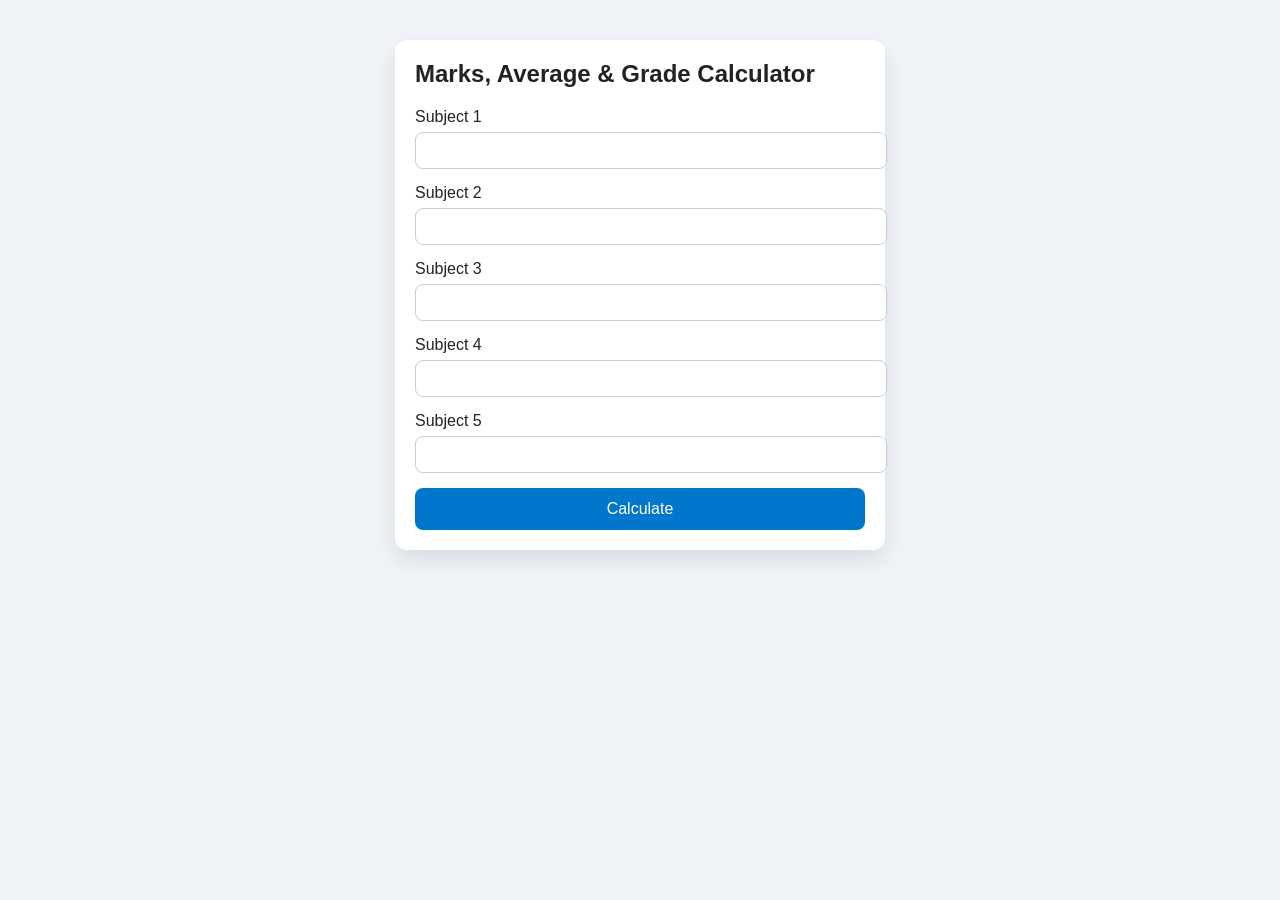
<file: WEB DEV END SEM/index.html>
<!DOCTYPE html>
<html lang="en">
<head>
  <meta charset="UTF-8" />
  <meta name="viewport" content="width=device-width, initial-scale=1.0" />
  <title>Student Marks Calculator</title>
  <link rel="stylesheet" href="styles.css" />
</head>
<body>
  <main class="container">
    <h1>Marks, Average & Grade Calculator</h1>

    <form id="marksForm" class="marks-form">
      <div class="field">
        <label for="subject1">Subject 1</label>
        <input type="number" id="subject1" name="subject1" min="0" max="100" required />
      </div>
      <div class="field">
        <label for="subject2">Subject 2</label>
        <input type="number" id="subject2" name="subject2" min="0" max="100" required />
      </div>
      <div class="field">
        <label for="subject3">Subject 3</label>
        <input type="number" id="subject3" name="subject3" min="0" max="100" required />
      </div>
      <div class="field">
        <label for="subject4">Subject 4</label>
        <input type="number" id="subject4" name="subject4" min="0" max="100" required />
      </div>
      <div class="field">
        <label for="subject5">Subject 5</label>
        <input type="number" id="subject5" name="subject5" min="0" max="100" required />
      </div>

      <button type="submit">Calculate</button>
    </form>

    <section id="result" class="result hidden">
      <h2>Result</h2>
      <p><strong>Total Marks:</strong> <span id="totalMarks">0</span></p>
      <p><strong>Average Marks:</strong> <span id="averageMarks">0</span></p>
      <p><strong>Grade:</strong> <span id="grade">N/A</span></p>
    </section>
  </main>

  <script src="script.js"></script>
</body>
</html>
</file>
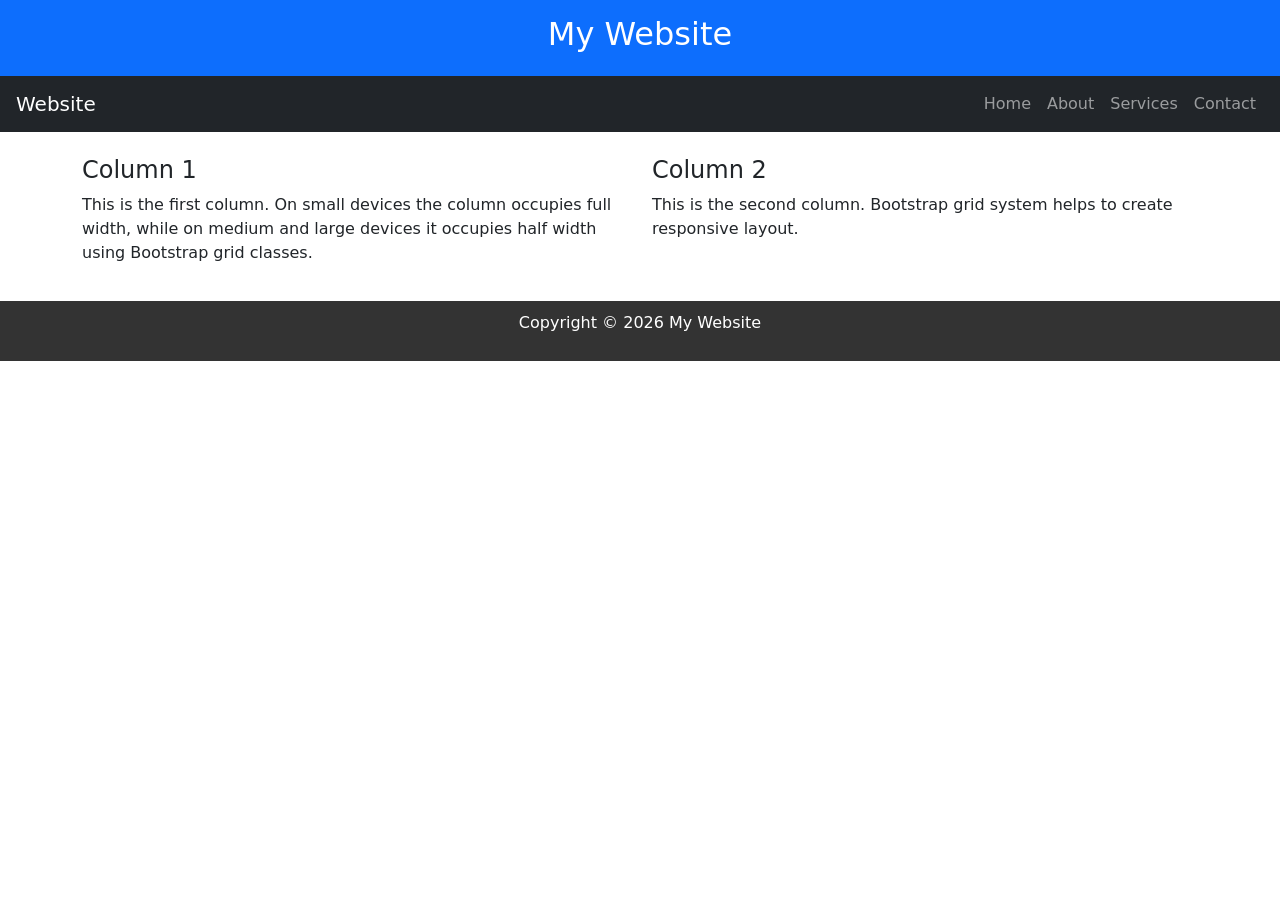
<file: Experiment_1.html>
<!DOCTYPE html>
<html>
<head>
<title>Responsive Web Page using Bootstrap Grid</title>
<meta name="viewport" content="width=device-width, initial-scale=1">
<!-- Bootstrap CSS -->
<link rel="stylesheet" href="https://cdn.jsdelivr.net/npm/bootstrap@5.3.2/dist/css/bootstrap.min.css">
<style>
header{
background-color:#0d6efd;
color:white;
text-align:center;
padding:15px;
}

footer{
background-color:#333;
color:white;
text-align:center;
padding:10px;
margin-top:20px;
}
</style>
</head>
<body>
<!-- Header -->
<header>
<h2>My Website</h2>
</header>
<!-- Navigation -->
<nav class="navbar navbar-dark bg-dark navbar-expand-lg">
<a class="navbar-brand ms-3" href="#">Website</a>
<ul class="navbar-nav ms-auto me-3">
<li class="nav-item">
<a class="nav-link" href="#">Home</a>
</li>

<li class="nav-item">
<a class="nav-link" href="#">About</a>
</li>
<li class="nav-item">
<a class="nav-link" href="#">Services</a>
</li>
<li class="nav-item">
<a class="nav-link" href="#">Contact</a>
</li>
</ul>
</nav>
<!-- Content -->
<div class="container mt-4">
<div class="row">
<div class="col-md-6 col-sm-12">
<h4>Column 1</h4>
<p>
This is the first column.
On small devices the column occupies full width, while on medium and large devices it occupies half width using Bootstrap grid classes. </p>
</div>
<div class="col-md-6 col-sm-12">
<h4>Column 2</h4>
<p>
This is the second column.
Bootstrap grid system helps to create responsive layout.
</p>
</div>
</div>
</div>
<!-- Footer -->
<footer>
<p>Copyright © 2026 My Website</p>
</footer>
</body>
</html>
</file>
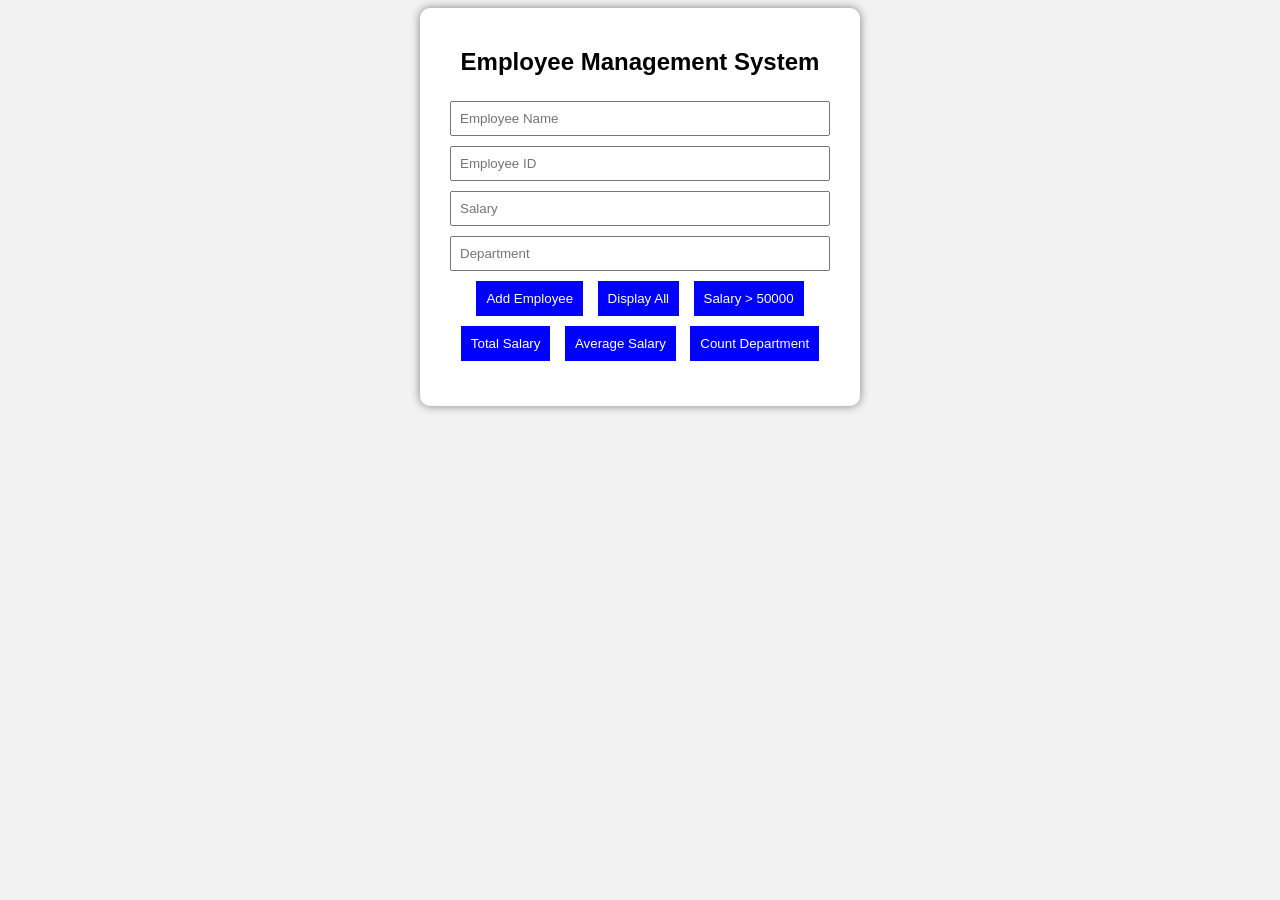
<file: experiment_5.html>
<!DOCTYPE html>
<html>
<head>
<title>Employee Management</title>
<style>
body{
font-family: Arial;
background:#f2f2f2;
text-align:center;
}
.container{
width:400px;
margin:auto;
background:white;
padding:20px;
border-radius:10px;
box-shadow:0px 0px 10px gray;
}
input{
width:90%;
padding:8px;
margin:5px;
}
button{
padding:10px;
margin:5px;
background:blue;
color:white;
border:none;
cursor:pointer;
}
#result{
margin-top:20px;
text-align:left;
}
</style>
</head>
<body>
<div class="container">
<h2>Employee Management System</h2>
<input type="text" id="name" placeholder="Employee Name">
<input type="text" id="id" placeholder="Employee ID">
<input type="number" id="salary" placeholder="Salary">
<input type="text" id="dept" placeholder="Department">
<br>
<button onclick="addEmployee()">Add Employee</button>
<button onclick="displayEmployees()">Display All</button>
<button onclick="filterSalary()">Salary > 50000</button>
<button onclick="totalSalary()">Total Salary</button>
<button onclick="averageSalary()">Average Salary</button>
<button onclick="countDepartment()">Count Department</button>
<div id="result"></div>

</div>
<script>
let employees = [];
function addEmployee(){
let name=document.getElementById("name").value;
let id=document.getElementById("id").value;
let salary=parseInt(document.getElementById("salary").value);
let dept=document.getElementById("dept").value;
let emp={
name:name,
id:id,
salary:salary,
department:dept
};
employees.push(emp);
alert("Employee Added");
}
function displayEmployees(){
let output="";
for(let emp of employees){
output+=emp.name+" | "+emp.id+" | "+emp.salary+" | "+emp.department+"<br>";
}
document.getElementById("result").innerHTML=output;
}
function filterSalary(){
let filtered=employees.filter(e=>e.salary>50000);

let output="";
for(let emp of filtered){
output+=emp.name+" | "+emp.salary+"<br>";
}
document.getElementById("result").innerHTML=output;
}
function totalSalary(){
let total=0;
for(let emp of employees){
total+=emp.salary;
}
document.getElementById("result").innerHTML="Total Salary = "+total;
}
function averageSalary(){
let total=0;
for(let emp of employees){
total+=emp.salary;
}
let avg=total/employees.length;
document.getElementById("result").innerHTML="Average Salary = "+avg;
}
function countDepartment(){
let dept=prompt("Enter Department Name");
let count=0;
for(let emp of employees){
if(emp.department==dept){
count++;
}
}
document.getElementById("result").innerHTML="Employees in "+dept+" = "+count;
}
</script>
</body>
</html>
</file>
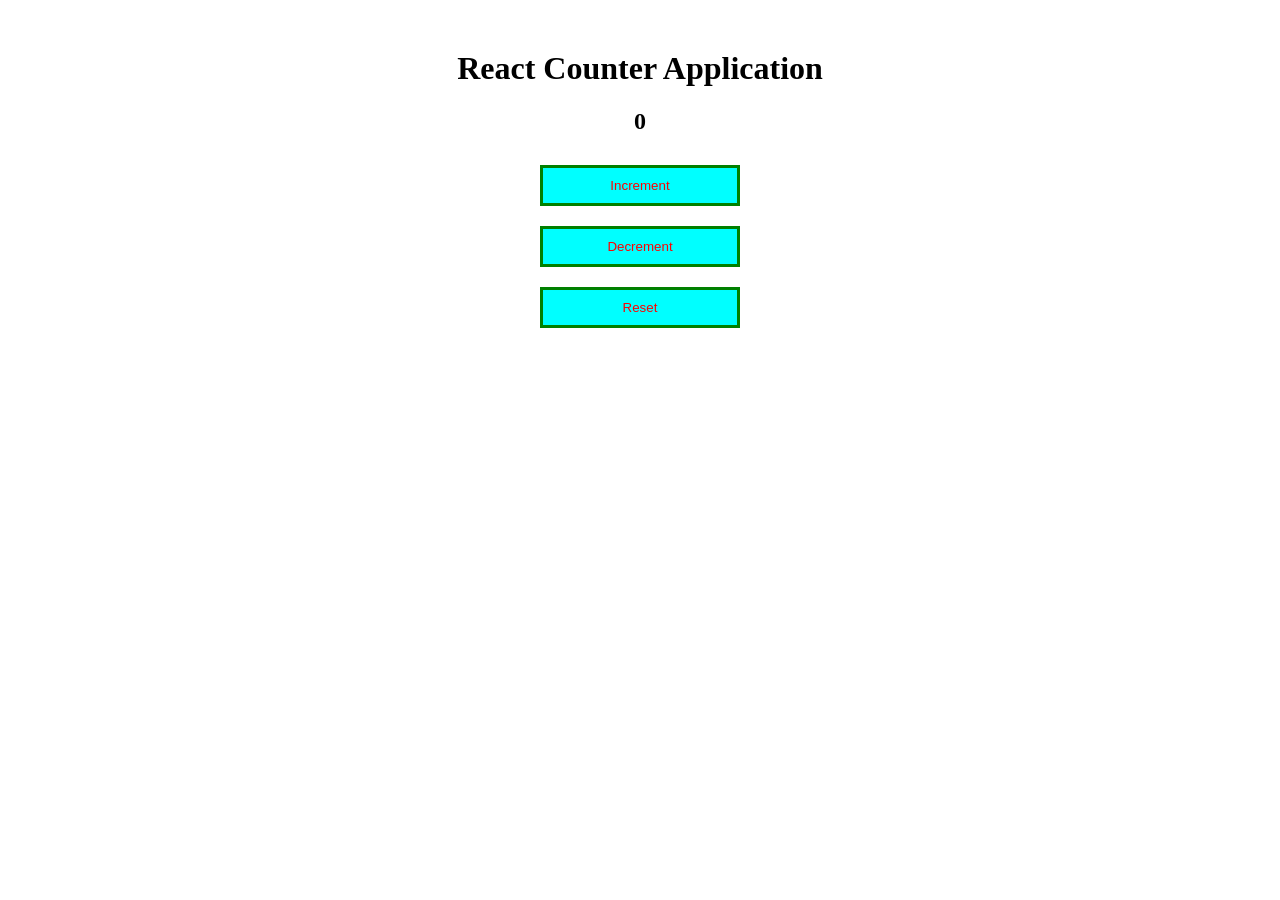
<file: experiment_8.html>
<!DOCTYPE html>
<html>
<head>
    <title>Experiment 8</title>

    <style>
        body{
            text-align: center;
            margin-top: 50px;
        }

        button{
            background-color: aqua;
            color: red;
            border: 3px solid green;
            width: 200px;
            padding: 10px;
            margin: 10px;
        }
    </style>
</head>

<body>

<h1>React Counter Application</h1>

<h2 id="count">0</h2>

<button onclick="increment()">Increment</button>
<br>

<button onclick="decrement()">Decrement</button>
<br>

<button onclick="reset()">Reset</button>

<script>

let count = 0;

function increment(){
    count++;
    document.getElementById("count").innerText = count;
}

function decrement(){
    count--;
    document.getElementById("count").innerText = count;
}

function reset(){
    count = 0;
    document.getElementById("count").innerText = count;
}

</script>

</body>
</html>
</file>
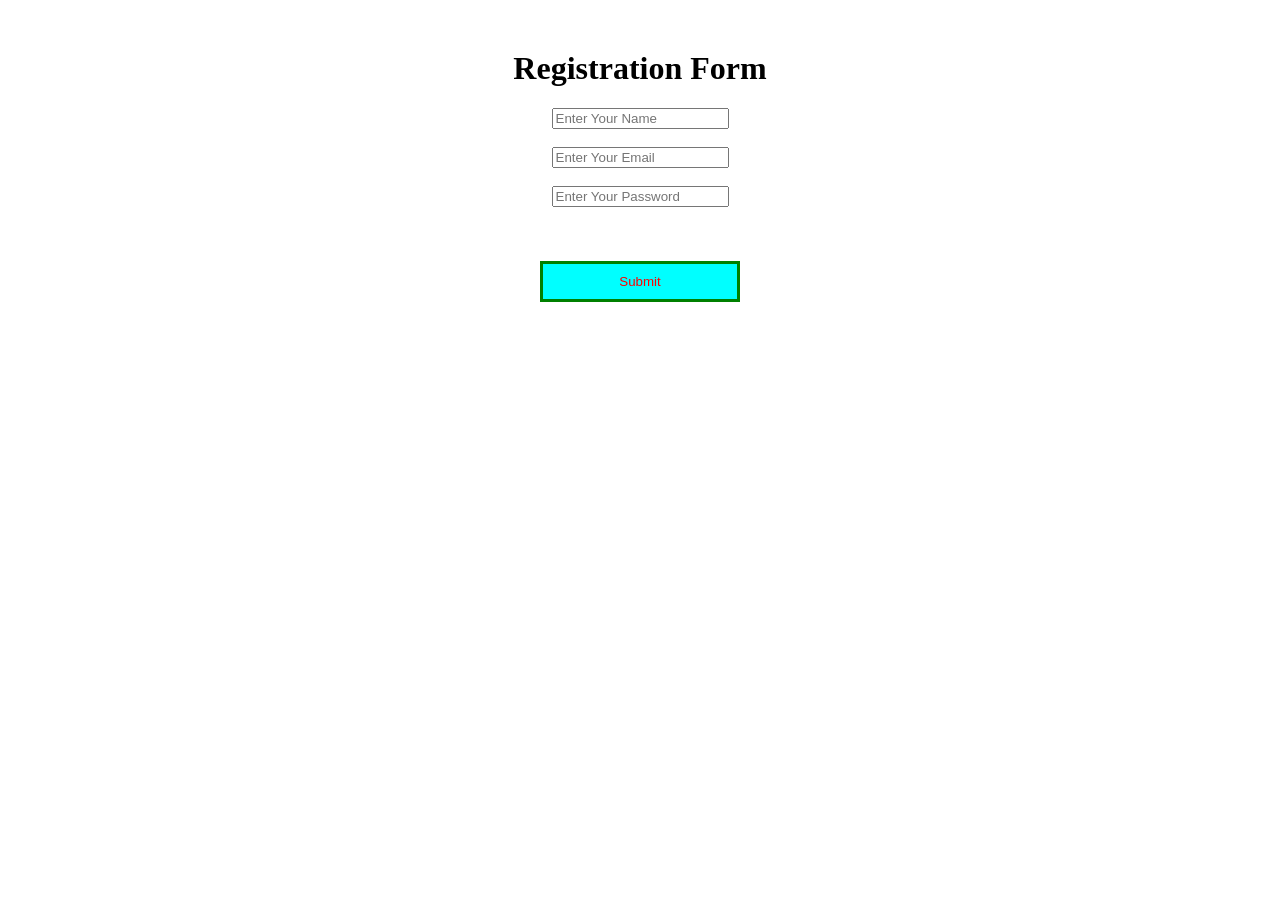
<file: experiment_9.html>
<!DOCTYPE html>
<html>
<head>
    <title>Experiment 9</title>

    <style>

        body{
            text-align: center;
            margin-top: 50px;
        }

        button{
            background-color: aqua;
            color: red;
            border: 3px solid green;
            width: 200px;
            padding: 10px;
            margin-top: 20px;
        }

    </style>
</head>

<body>

<h1>Registration Form</h1>

<input type="text" id="name" placeholder="Enter Your Name">
<br><br>

<input type="email" id="email" placeholder="Enter Your Email">
<br><br>

<input type="password" id="password" placeholder="Enter Your Password">
<br><br>

<p id="showName"></p>
<p id="showEmail"></p>
<p id="showPassword"></p>

<button onclick="showData()">Submit</button>

<script>

function showData(){

    let name = document.getElementById("name").value;
    let email = document.getElementById("email").value;
    let password = document.getElementById("password").value;

    if(name === "" || email === "" || password === ""){
        alert("Please Fill All Fields");
    }
    else{
        alert("Registered Successfully");
    }

    document.getElementById("showName").innerText = "Name: " + name;
    document.getElementById("showEmail").innerText = "Email: " + email;
    document.getElementById("showPassword").innerText = "Password: " + password;
}

</script>

</body>
</html>
</file>
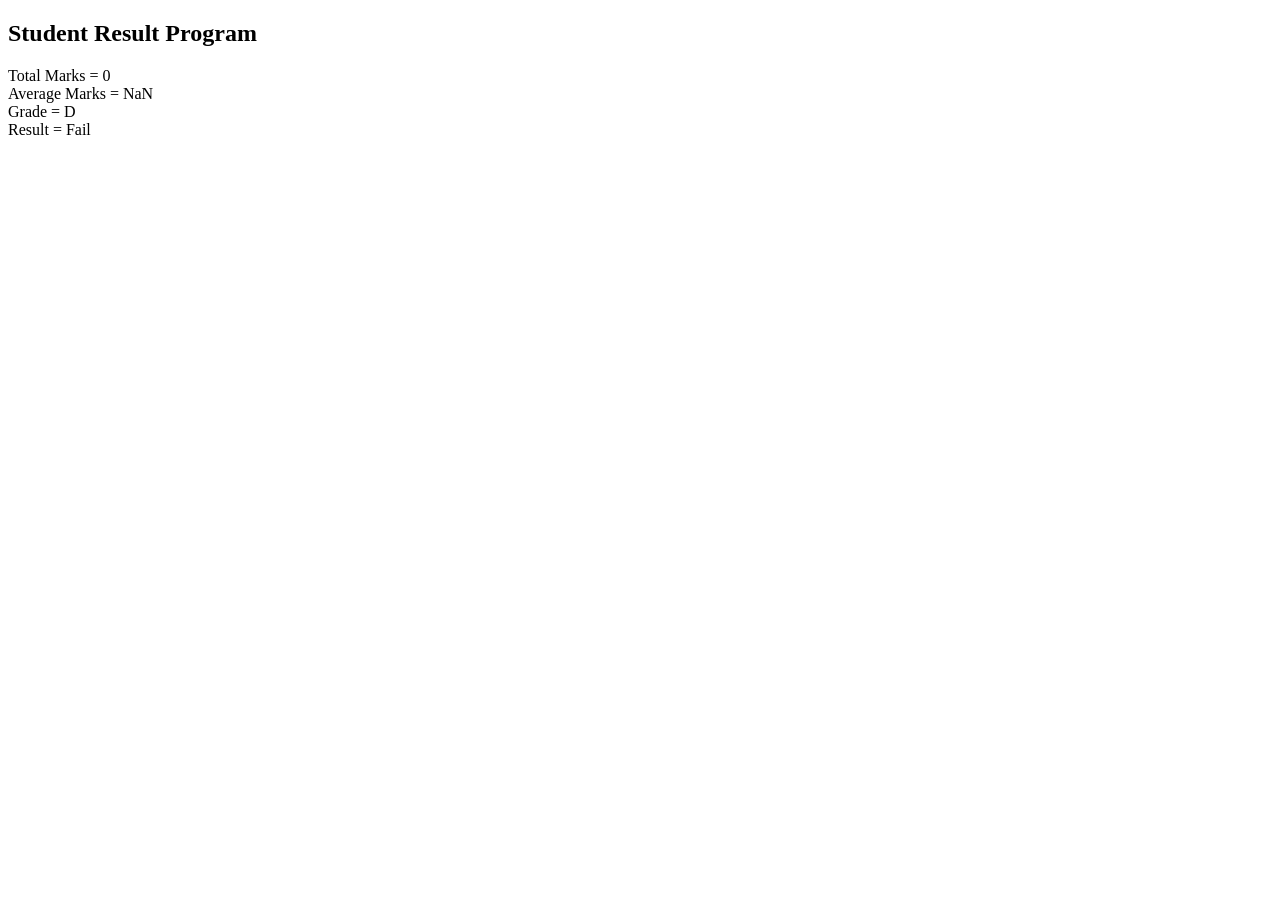
<file: result.html>
<!doctype html>
<html>
<head>
<title>Student  Result</title>
</head>
<body>
<h2>Student Result Program</h2>
<script>
var subjects = prompt("Enter number of subjects");
var total = 0;
for (var i = 1; i <= subjects; i++) {
var marks = prompt("Enter marks of subject " + i);
total = total + Number(marks);
}
var average = total / subjects;
var grade;
var result;
if (average >= 60) {
grade = "A";
result = "Pass";
} else if (average >= 50) {
grade = "B";
result = "Pass";
} else if (average >= 40) {
grade = "C";
result = "Pass";
} else {
grade = "D";
result = "Fail";
}
document.write("Total Marks = " + total);
document.write("<br>");
document.write("Average Marks = " + average);
document.write("<br>");
document.write("Grade = " + grade);
document.write("<br>");
document.write("Result = " + result);
</script>
</body>
</html>
</file>
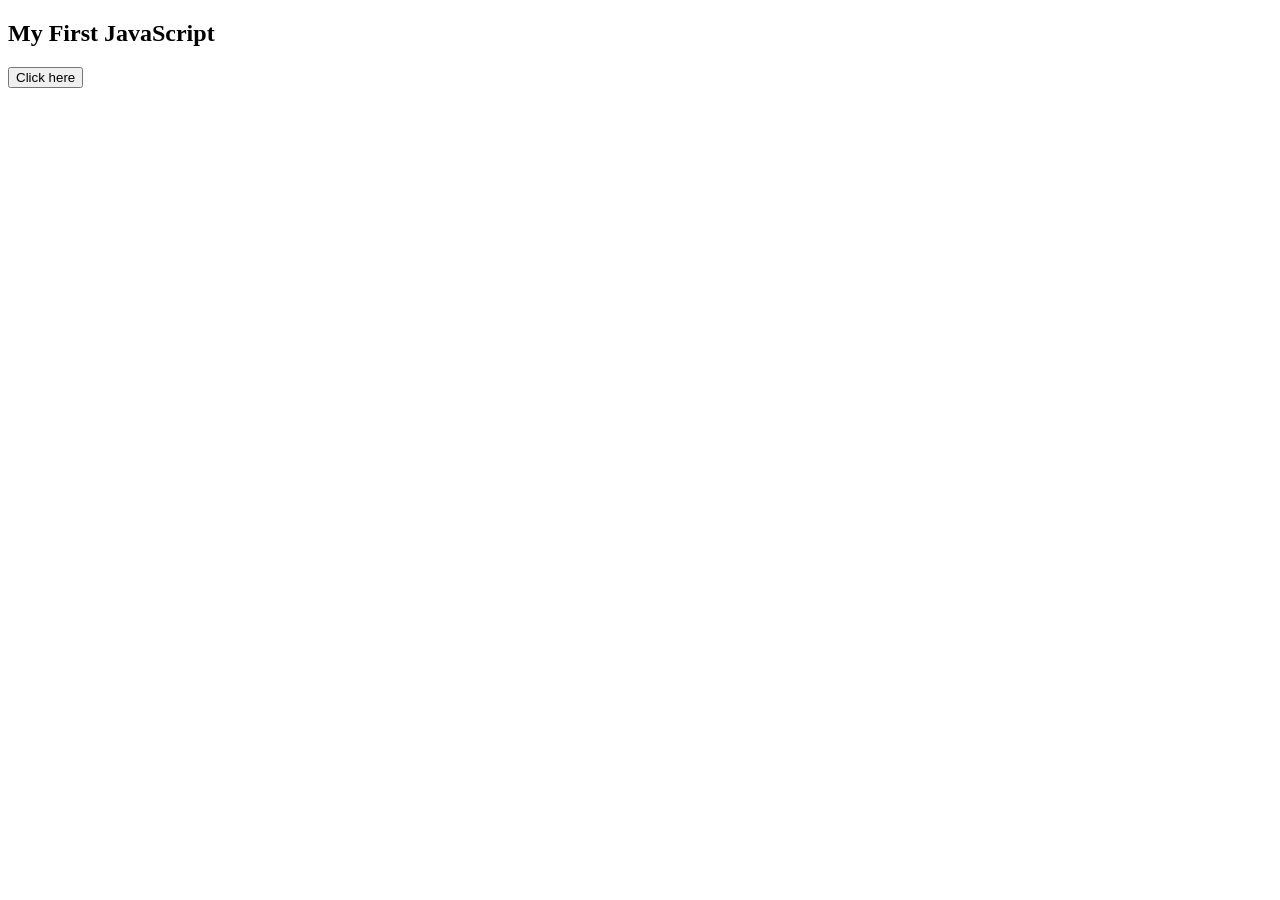
<file: BOOTSTRAP/firstProgram.html>
<!DOCTYPE html>
<html>
<body>

<h2>My First JavaScript</h2>

<button onclick="myFunction()">Click here</button>

<script>
function myFunction() {
  document.write("Hello Laksh");
}
</script>

</body>
</html>
</file>
<file: WEB DEV END SEM/styles.css>
body {
  margin: 0;
  font-family: Arial, sans-serif;
  background: #f0f4f8;
  color: #222;
}

.container {
  max-width: 450px;
  margin: 40px auto;
  padding: 20px;
  background: #fff;
  border-radius: 12px;
  box-shadow: 0 10px 25px rgba(0, 0, 0, 0.1);
}

h1 {
  margin: 0 0 20px;
  font-size: 24px;
}

.field {
  margin-bottom: 15px;
}

label {
  display: block;
  margin-bottom: 6px;
}

input {
  width: 100%;
  padding: 10px;
  border: 1px solid #ccc;
  border-radius: 8px;
}

button {
  width: 100%;
  padding: 12px;
  border: none;
  border-radius: 8px;
  background: #0077cc;
  color: white;
  font-size: 16px;
  cursor: pointer;
}

button:hover {
  background: #005fa3;
}

.result {
  margin-top: 20px;
  padding: 15px;
  background: #eef6ff;
  border-radius: 10px;
}

.hidden {
  display: none;
}
</file>
